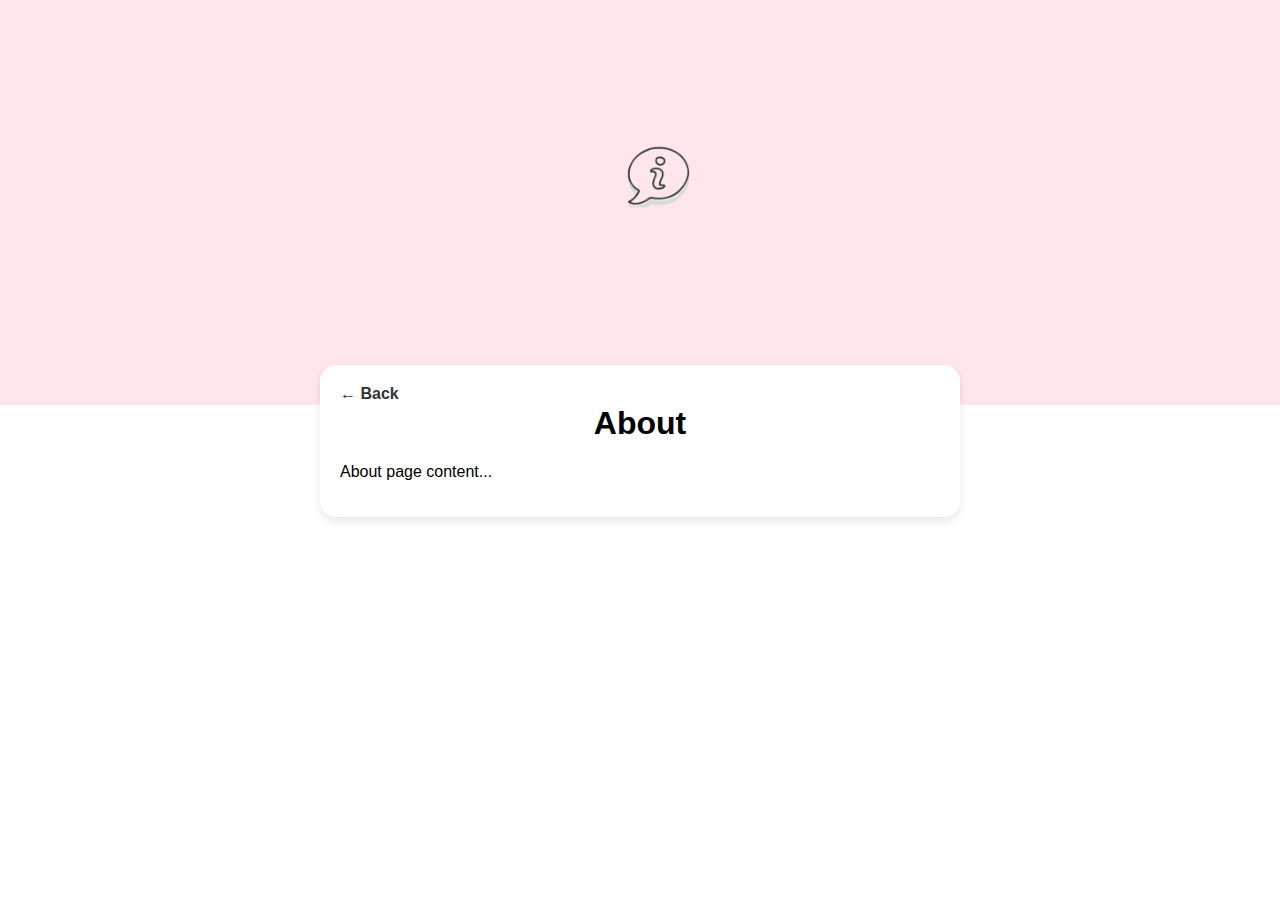
<file: about.html>
<!DOCTYPE html>
<html lang="en">
<head>
  <meta charset="UTF-8">
  <meta name="viewport" content="width=device-width, initial-scale=1.0">
  <title>Page Title</title>
  <style>
    body {
      margin: 0;
      font-family: sans-serif;
      background-color: #fff;
      display: flex;
      flex-direction: column;
      align-items: center;
    }

    .page-header {
      width: 100%;
      background-color: #ffe6eb; 
      display: flex;
      justify-content: center;
      padding: 40px 0;
    }

    .icon {
      width: 325px; 
      height: 325px;
      object-fit: contain;
      transform: rotate(0deg); 
    }

    .content {
      position: relative;
      width: 90%;
      max-width: 600px;
      margin-top: -40px; 
      padding: 20px;
      background-color: #fff;
      border-radius: 16px;
      box-shadow: 0px 4px 10px rgba(0,0,0,0.1);
      text-align: center;
    }

    .back-button {
      position: absolute;
      top: 20px;
      left: 20px;
      text-decoration: none;
      font-weight: bold;
      color: #333;
    }

    h1 {
      margin-top: 20px;
      font-size: 2em;
    }

    .page-text {
      margin-top: 20px;
      text-align: left;
    }
  </style>
</head>
<body>

  <div class="page-header">
    <img src="./assets/about.png" alt="Icon" class="icon">
  </div>

  <div class="content">
    <a href="index.html" class="back-button">← Back</a>

    <h1>About</h1>

    <div class="page-text">
      <p>About page content...</p>
    </div>
  </div>

</body>
</html>
</file>
